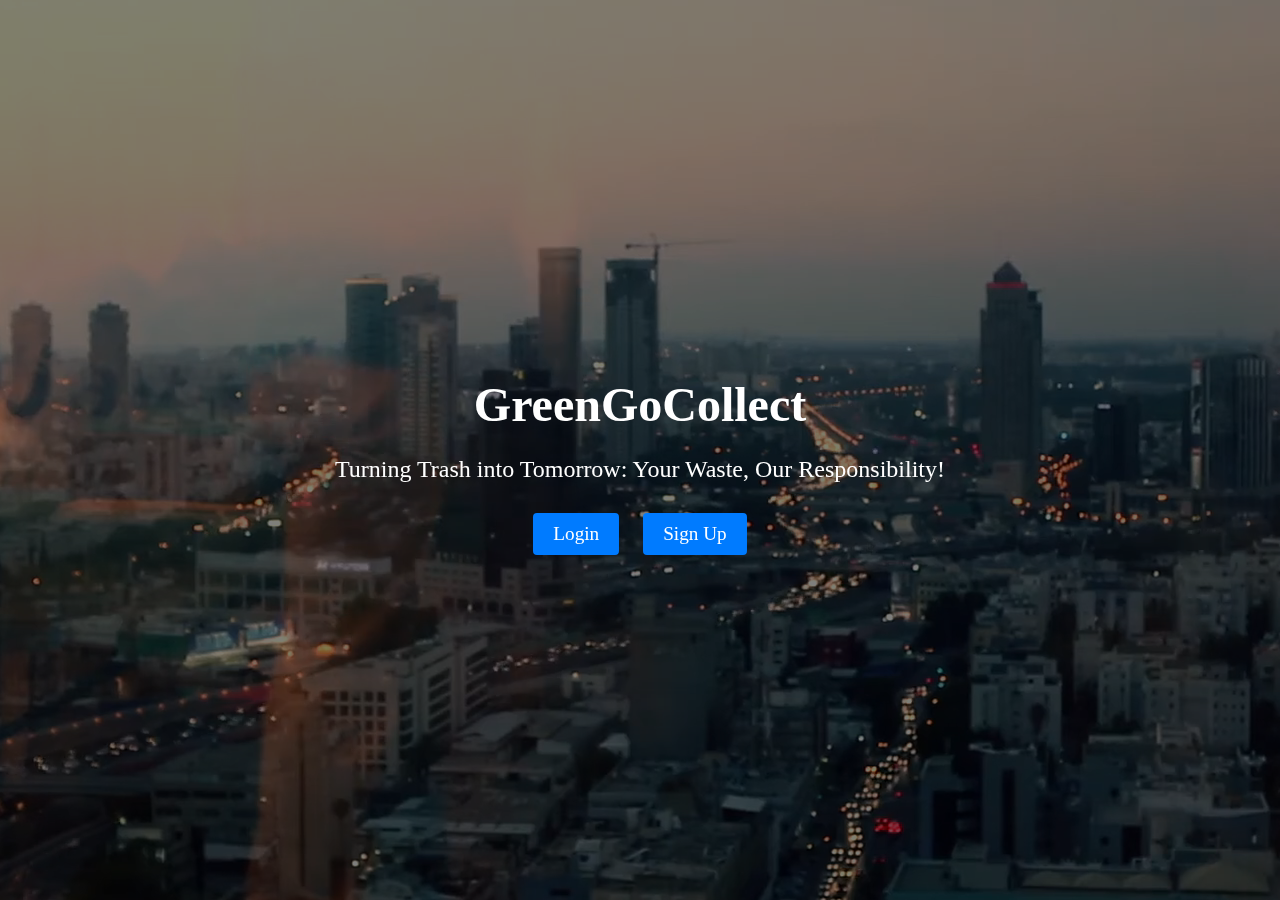
<file: index.html>
<!DOCTYPE html>
<html lang="en">
<head>
    <meta charset="UTF-8">
    <meta name="viewport" content="width=device-width, initial-scale=1.0">
    <title>GreenGoCollect</title>
    <link rel="stylesheet" href="styles.css">
</head>
<body>
    <div class="video-container">
        <video autoplay loop muted>
            <source src="backgroundvideo.mp4" type="video/mp4">
            Your browser does not support the video tag.
        </video>
        <div class="overlay"></div>
        <div class="content">
            <h1>GreenGoCollect</h1>
            <p class="animated-text">Turning Trash into Tomorrow: Your Waste, Our Responsibility!</p>
            <div class="buttons">
                <a href="login.html" class="btn">Login</a>
                <a href="signup.html" class="btn">Sign Up</a>
            </div>
        </div>
    </div>
</body>
</html>
</file>
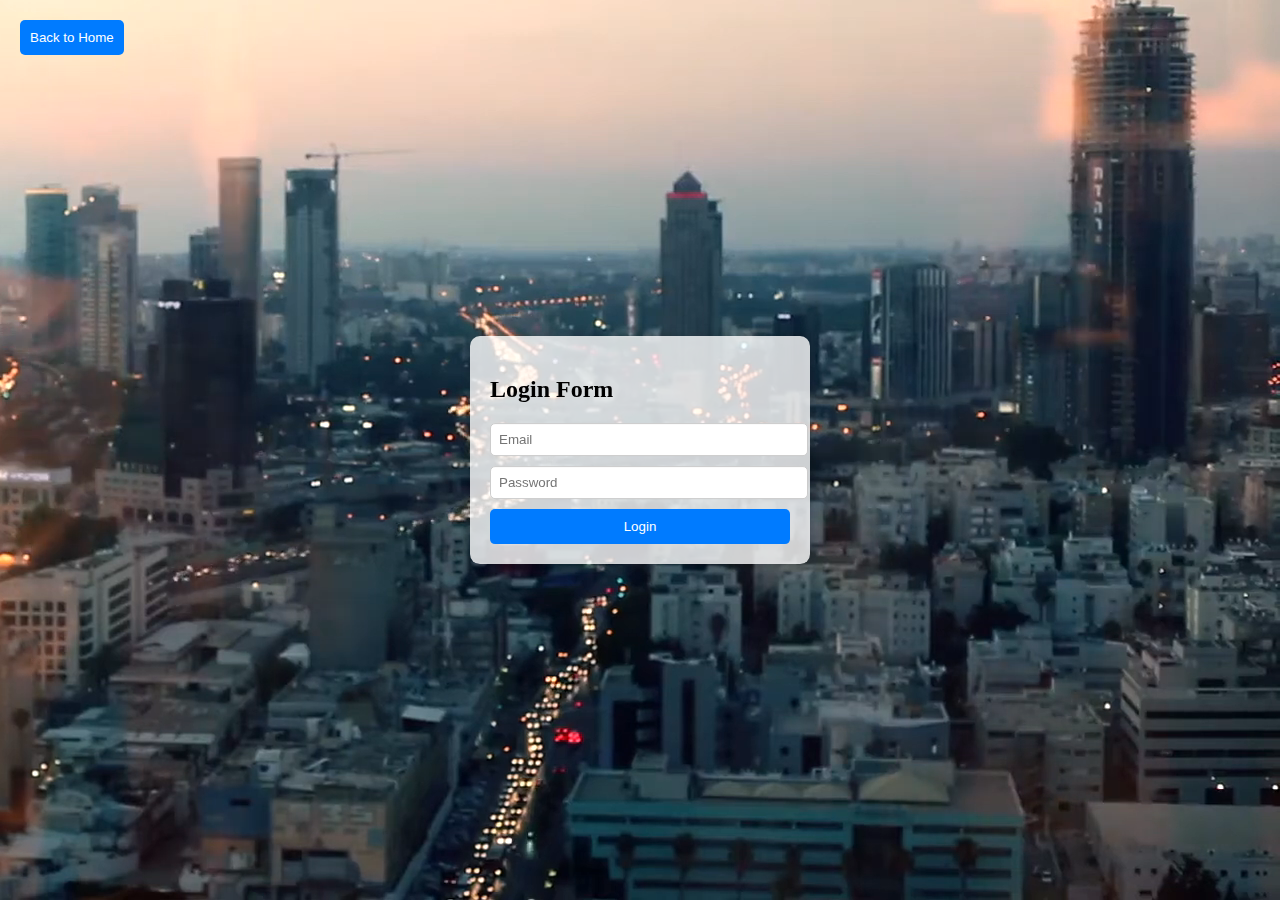
<file: login.html>
<!DOCTYPE html>
<html lang="en">
<head>
    <meta charset="UTF-8">
    <meta name="viewport" content="width=device-width, initial-scale=1.0">
    <title>Login Form</title>
    <style>
        body, html {
            margin: 0;
            padding: 0;
            height: 100%;
            overflow: hidden;
        }
        #video-background {
            position: fixed;
            right: 0;
            bottom: 0;
            min-width: 100%;
            min-height: 100%;
            width: auto;
            height: auto;
            z-index: -1000;
            overflow: hidden;
        }
        #login-form {
            position: absolute;
            top: 50%;
            left: 50%;
            transform: translate(-50%, -50%);
            background: rgba(255, 255, 255, 0.8);
            padding: 20px;
            border-radius: 10px;
            box-shadow: 0 0 10px rgba(0, 0, 0, 0.2);
            width: 300px; /* Adjust the width as needed */
            max-width: 80%; /* Set maximum width to prevent form from becoming too wide */
        }
        #login-form input {
            display: block;
            width: 100%;
            margin-bottom: 10px;
            padding: 8px;
            border-radius: 5px;
            border: 1px solid #ccc;
        }
        #login-form button {
            width: 100%;
            padding: 10px;
            border: none;
            background: #007bff;
            color: #fff;
            cursor: pointer;
            border-radius: 5px;
        }
        #back-button {
            position: absolute;
            top: 20px;
            left: 20px;
            padding: 10px;
            border: none;
            background: #007bff;
            color: #fff;
            cursor: pointer;
            border-radius: 5px;
        }
    </style>
</head>
<body>
    <video autoplay muted loop id="video-background">
        <source src="backgroundvideo.mp4" type="video/mp4">
        Your browser does not support HTML5 video.
    </video>

    <button id="back-button" onclick="goBack()">Back to Home</button>

    <div id="login-form">
        <h2>Login Form</h2>
        <input type="email" id="email" placeholder="Email">
        <input type="password" id="password" placeholder="Password">
        <button onclick="login()">Login</button>
    </div>

    <script>
        function login() {
            // Get form values
            var email = document.getElementById('email').value;
            var password = document.getElementById('password').value;

            // Simple validation (you may add more robust validation)
            if (email.trim() === '' || password.trim() === '') {
                alert('Please fill in all fields');
                return;
            }

            // Dummy login logic - you can replace this with actual authentication logic
            if (email === 'example@example.com' && password === 'password') {
                alert('Login successful!');
                // Redirect to dashboard or another page after successful login
                // window.location.href = 'dashboard.html';
            } else {
                alert('Invalid email or password');
            }

            // Clear form fields
            document.getElementById('email').value = '';
            document.getElementById('password').value = '';
        }

        function goBack() {
            // Navigate back to the home screen
            window.location.href = 'index.html'; // Change 'index.html' to your home screen file
        }
    </script>
</body>
</html>
</file>
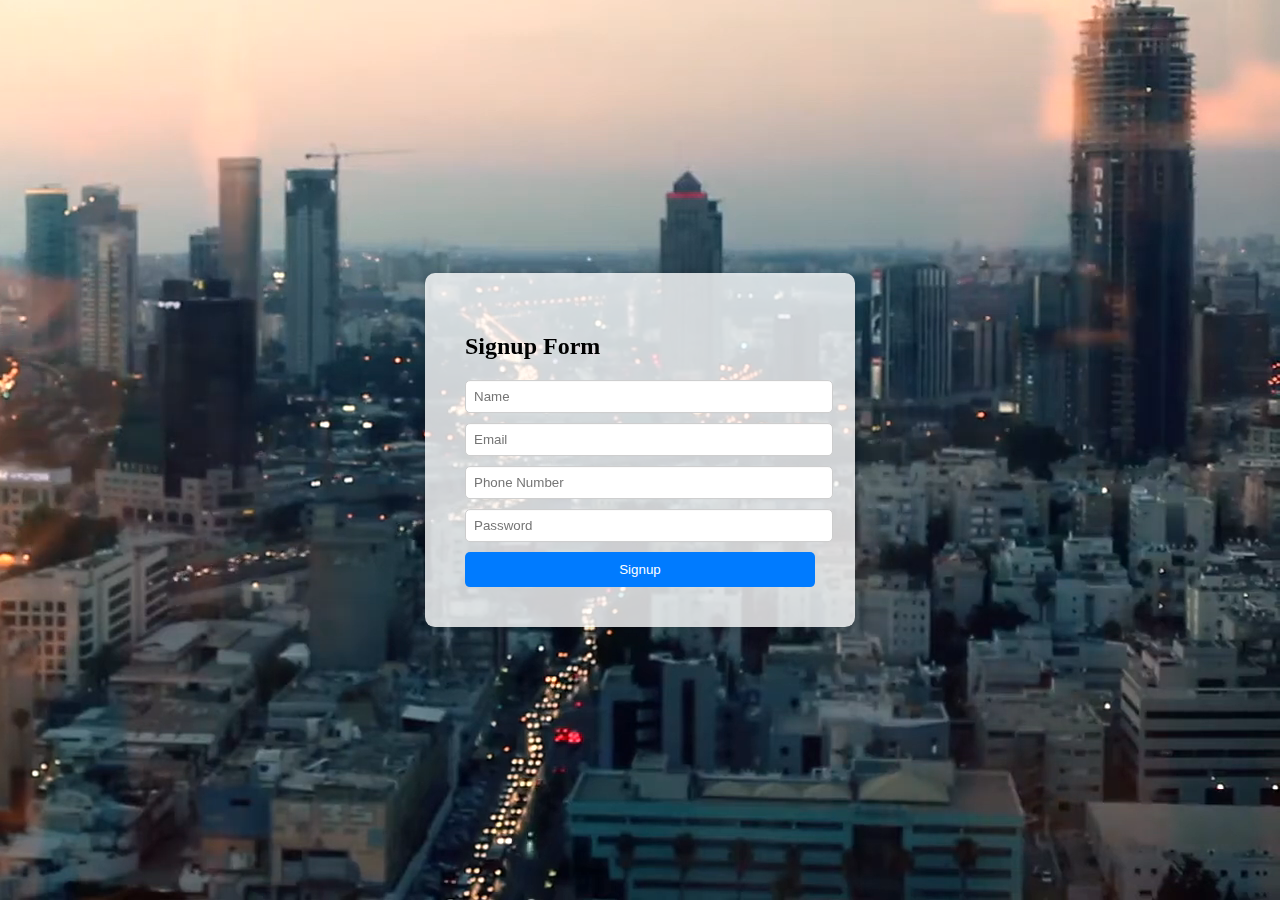
<file: signup.html>
<!DOCTYPE html>
<html lang="en">
<head>
    <meta charset="UTF-8">
    <meta name="viewport" content="width=device-width, initial-scale=1.0">
    <title>Signup Form</title>
    <style>
        body, html {
            margin: 0;
            padding: 0;
            height: 100%;
            overflow: hidden;
        }
        #video-background {
            position: fixed;
            right: 0;
            bottom: 0;
            min-width: 100%;
            min-height: 100%;
            width: auto;
            height: auto;
            z-index: -1000;
            overflow: hidden;
        }
        #signup-form {
            position: absolute;
            top: 50%;
            left: 50%;
            transform: translate(-50%, -50%);
            background: rgba(255, 255, 255, 0.8);
            padding: 40px;
            border-radius: 10px;
            box-shadow: 0 0 10px rgba(0, 0, 0, 0.2);
            width: 350px; /* Adjust the width as needed */
            max-width: 80%; /* Set maximum width to prevent form from becoming too wide */
        }
        #signup-form input {
            display: block;
            width: 100%;
            margin-bottom: 10px;
            padding: 8px;
            border-radius: 5px;
            border: 1px solid #ccc;
        }
        #signup-form button {
            width: 100%;
            padding: 10px;
            border: none;
            background: #007bff;
            color: #fff;
            cursor: pointer;
            border-radius: 5px;
        }
    </style>
</head>
<body>
    <video autoplay muted loop id="video-background">
        <source src="backgroundvideo.mp4" type="video/mp4">
        Your browser does not support HTML5 video.
    </video>

    <div id="signup-form">
        <h2>Signup Form</h2>
        <input type="text" id="name" placeholder="Name">
        <input type="email" id="email" placeholder="Email">
        <input type="tel" id="phone" placeholder="Phone Number">
        <input type="password" id="password" placeholder="Password">
        <button onclick="signup()">Signup</button>
    </div>

    <script>
        function signup() {
            // Get form values
            var name = document.getElementById('name').value;
            var email = document.getElementById('email').value;
            var phone = document.getElementById('phone').value;
            var password = document.getElementById('password').value;

            // Validation (you may add more robust validation)
            if (name.trim() === '' || email.trim() === '' || phone.trim() === '' || password.trim() === '') {
                alert('Please fill in all fields');
                return;
            }

            // Display success popup
            alert('Signup successful!');

            // Clear form fields
            document.getElementById('name').value = '';
            document.getElementById('email').value = '';
            document.getElementById('phone').value = '';
            document.getElementById('password').value = '';
        }
    </script>
</body>
</html>
</file>
<file: styles.css>
body, html {
    margin: 0;
    padding: 0;
    height: 100%;
    overflow: hidden;
}

.video-container {
    position: relative;
    width: 100%;
    height: 100%;
    overflow: hidden;
}

video {
    position: absolute;
    top: 50%;
    left: 50%;
    min-width: 100%;
    min-height: 100%;
    width: auto;
    height: auto;
    z-index: -100;
    transform: translateX(-50%) translateY(-50%);
}

.overlay {
    position: absolute;
    top: 0;
    left: 0;
    width: 100%;
    height: 100%;
    background-color: rgba(0, 0, 0, 0.5);
}

.content {
    position: absolute;
    top: 50%;
    left: 50%;
    transform: translate(-50%, -50%);
    text-align: center;
    color: #fff;
}

h1 {
    font-size: 3em;
    margin-bottom: 20px;
}

.animated-text {
    font-size: 1.5em;
    animation: fadeInUp 2s ease infinite alternate;
}

@keyframes fadeInUp {
    0% {
        opacity: 0;
        transform: translateY(20px);
    }
    100% {
        opacity: 1;
        transform: translateY(0);
    }
}

.buttons {
    margin-top: 30px;
}

.btn {
    display: inline-block;
    padding: 10px 20px;
    background-color: #007bff;
    color: #fff;
    text-decoration: none;
    border-radius: 4px;
    margin: 0 10px;
    font-size: 1.2em;
}

.btn:hover {
    background-color: #0056b3;
}
</file>
